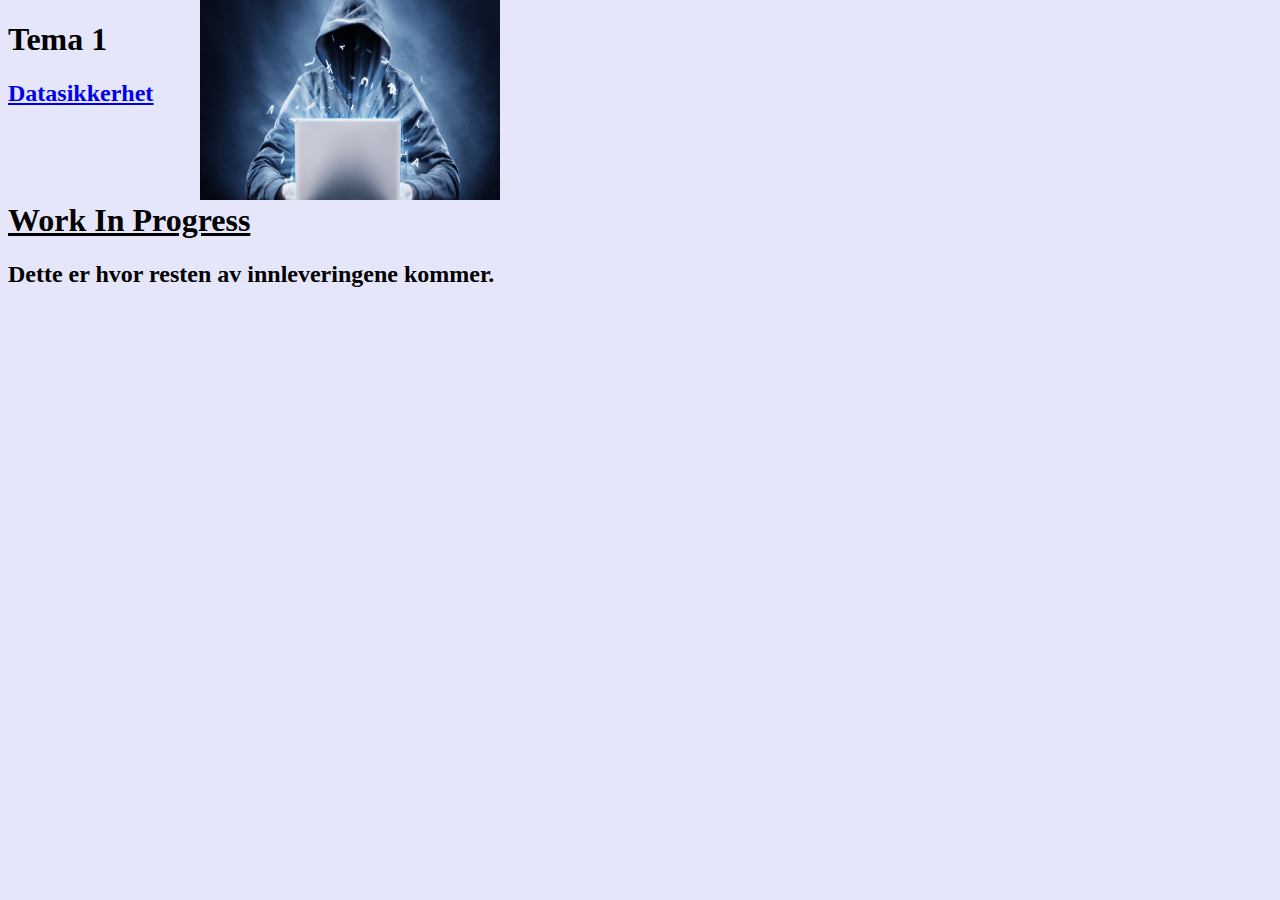
<file: index.html>
<!Doctype html>
<html>
<meta charset="UTF-8">
	<head>
	<link rel="stylesheet" href="style.css">
		<title>Innlevering HTML</title>

	</head>


	<body>
		<h1>Tema 1</h1> 
			<h2><u><a href="datasikkerhet/datasikkerhet.html">Datasikkerhet</a></u></h2>
			
			<div class="bilde1">
				<img src="bilde1.jpg" height="200" width="300">
			</div>
<br>
<br>
<br>
		<h1><u>Work In Progress</u></h1>
			<h2>Dette er hvor resten av innleveringene kommer.</h2>
	</body>


</html>
</file>
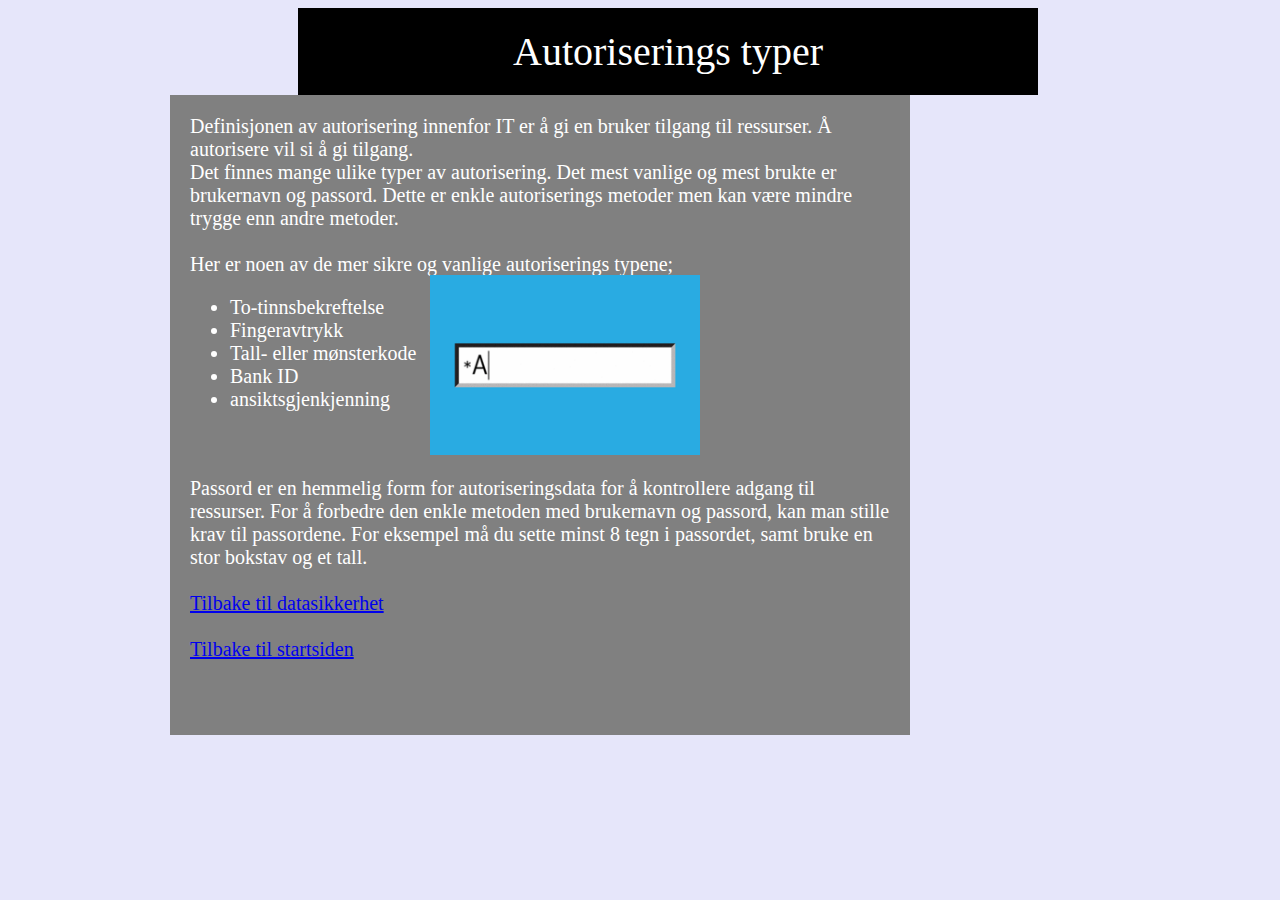
<file: datasikkerhet/autorisering.html>
<!Doctype html>
<html>
<meta charset="UTF-8">
	<head>
	<link rel="stylesheet" href="stil2.css">
		<title>Autoriserings typer</title>
	
	</head>
	
	
	<body>
		<header>
			<font color="white">Autoriserings typer</font>
		</header>
	
	
			<main>
				Definisjonen av autorisering innenfor IT er å gi en bruker tilgang til ressurser. Å autorisere vil si å gi tilgang. 
				<br>
				Det finnes mange ulike typer av autorisering. Det mest vanlige og mest brukte er brukernavn og passord. Dette er enkle 
				autoriserings metoder men kan være mindre trygge enn andre metoder. 
				<br>
				<br>
				Her er noen av de mer sikre og vanlige autoriserings typene; 
				<ul>
				<li>To-tinnsbekreftelse</li>
				<li>Fingeravtrykk</li>
				<li>Tall- eller mønsterkode</li>
				<li>Bank ID</li>
				<li>ansiktsgjenkjenning</li>
				</ul>
				<br>	
				<br>
					Passord er en hemmelig form for autoriseringsdata for å kontrollere adgang til ressurser.
					For å forbedre den enkle metoden med brukernavn og passord, kan man stille krav til passordene. For eksempel må du sette 
					minst 8 tegn i passordet, samt bruke en stor bokstav og et tall. 
				<br>
				<br>
				<a href="datasikkerhet.html">Tilbake til datasikkerhet</a>
				<br>
				<br>
				<a href="../index.html">Tilbake til startsiden</a>	
				<br>
				
				
				<div class="gif1">
			<img src="gif1.gif" height="180px">
			</div>
			</main>	
			
			
	
	</body>
	
</html>
</file>
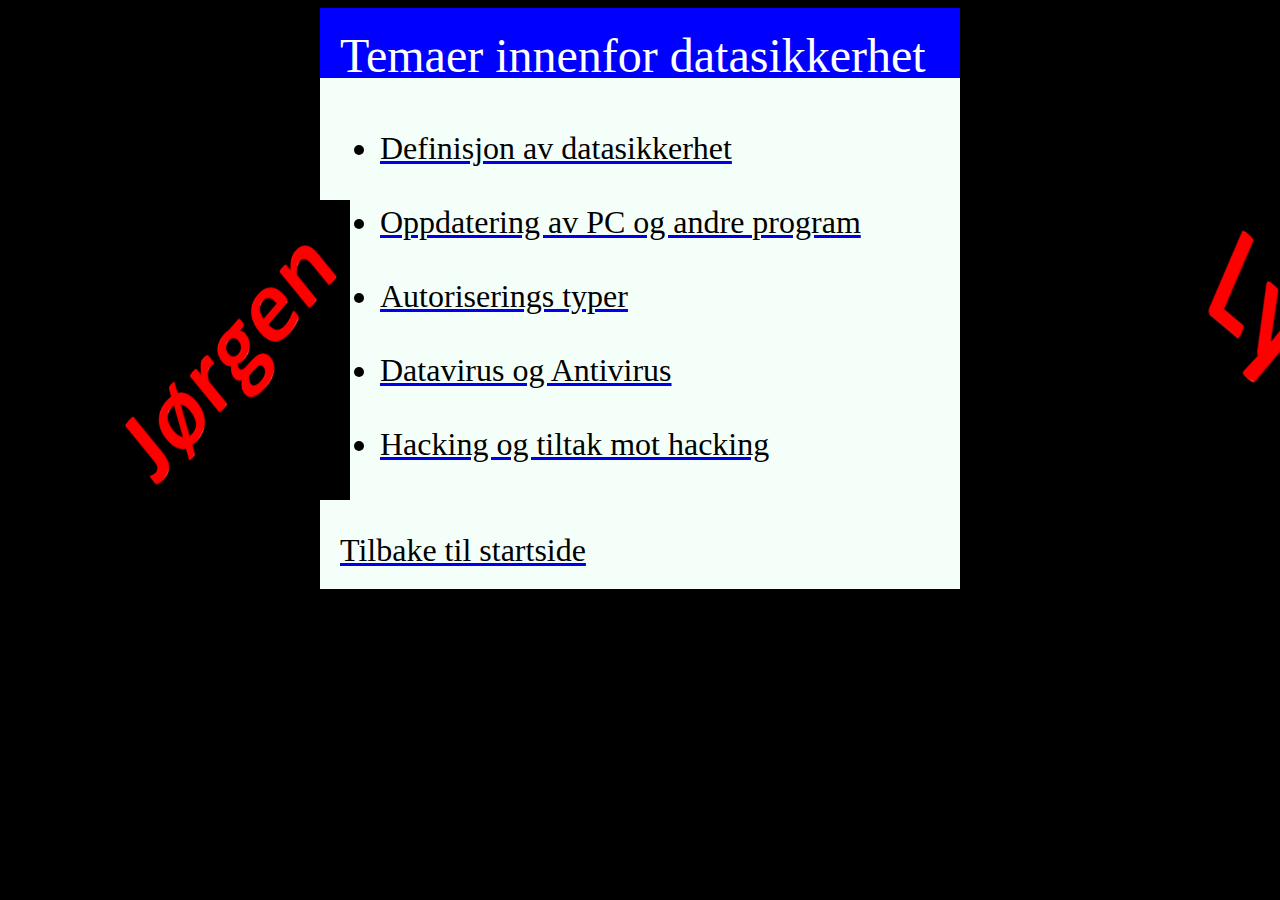
<file: datasikkerhet/datasikkerhet.html>
<!Doctype html>
<html>
<meta charset="UTF-8">
	<head>
	<link rel="stylesheet" href="stil1.css">
		<title>Datasikkerhet</title>
	</head>
	
	
	<body>
	<header>
	<font size="10">Temaer innenfor datasikkerhet</font>
	
	</header>
		<main>
			<font size="6">
			<ul>
				<li><a href="definisjon.html"><font color="black">Definisjon av datasikkerhet</font></a></li>
<br>
				<li><a href="oppdatering.html"><font color="black">Oppdatering av PC og andre program</font></a></li>
<br>
				<li><a href="autorisering.html"><font color="black">Autoriserings typer</font></a></li>
<br>
				<li><a href="virus.html"><font color="black">Datavirus og Antivirus</font></a></li>
<br>
				<li><a href="hacking.html"><font color="black">Hacking og tiltak mot hacking</font></a></li>
				</ul>
<br>
				<a href="../index.html"><font color="black">Tilbake til startside</font></a>
				
			<font>
		</main>
			
			<div class="bilde1">
				<img src="bilde4.png" height="300px" width="250px">
			</div>
			
			<div class="bilde2">
				<img src="bilde5.png" height="300px" width="250px">
			</div>
	</body>
	
	
</html>
</file>
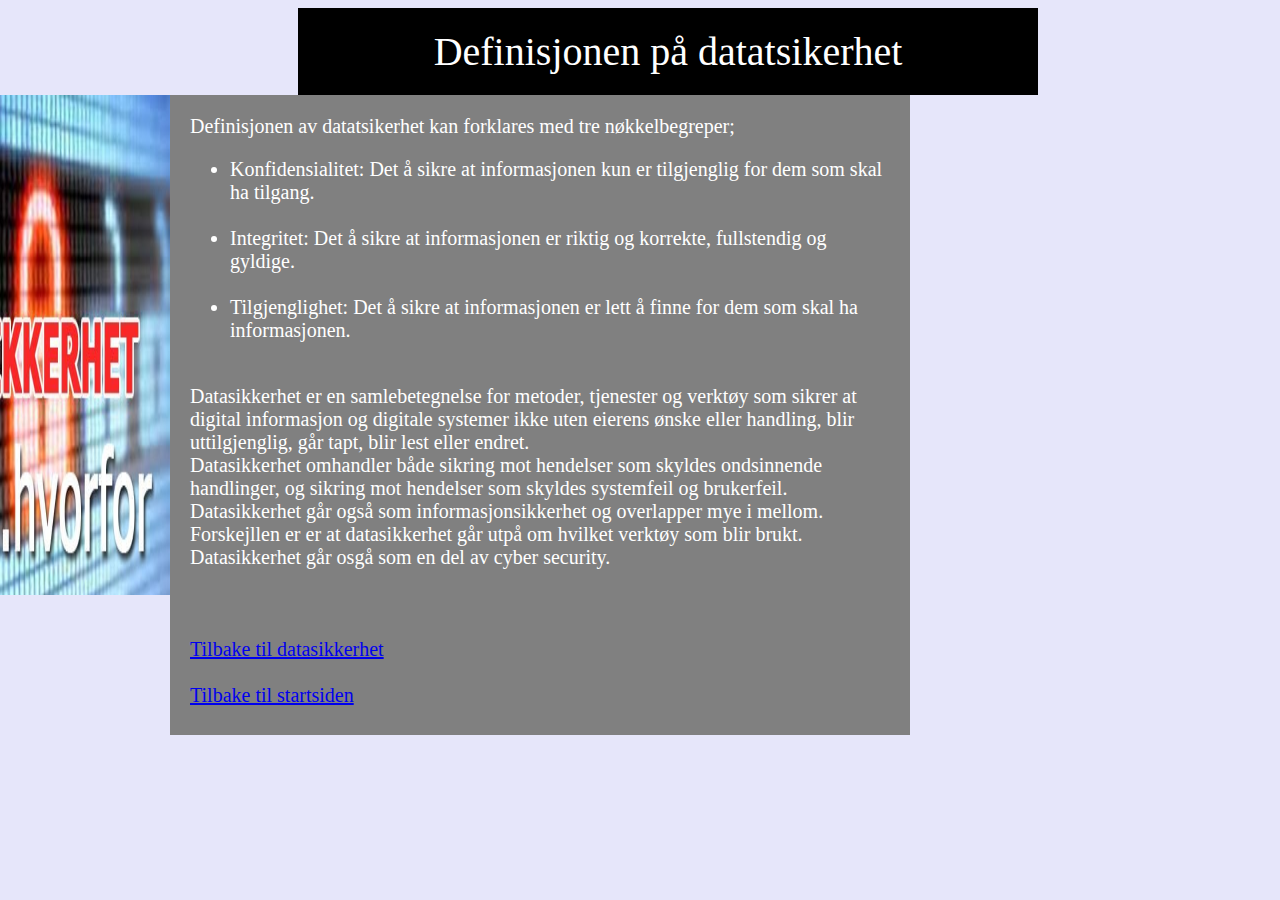
<file: datasikkerhet/definisjon.html>
<!Doctype html>
<html>
<meta charset="UTF-8">
	<head>
	<link rel="stylesheet" href="stil2.css">
	<title>Definisjon</title>
	</head>
	
	
	<body>
	<header>
	Definisjonen på datatsikerhet
	</header>
	</main>
	
		
	<main>
	Definisjonen av datatsikerhet kan forklares med tre nøkkelbegreper; 
<br><ul>
	<li>Konfidensialitet: Det å sikre at informasjonen kun er tilgjenglig for dem som skal ha tilgang.</li>
<br><li>Integritet: Det å sikre at informasjonen er riktig og korrekte, fullstendig og gyldige.</li>
<br><li>Tilgjenglighet: Det å sikre at informasjonen er lett å finne for dem som skal ha informasjonen.</li>
	</ul>
<br>

		Datasikkerhet er en samlebetegnelse for metoder, tjenester og verktøy som sikrer at digital informasjon og
		digitale systemer ikke uten eierens ønske eller handling, blir uttilgjenglig, går tapt, blir lest eller endret.
		<br>
		Datasikkerhet omhandler både sikring mot hendelser som skyldes ondsinnende handlinger, og sikring mot hendelser 
		som skyldes systemfeil og brukerfeil.
<br>
		Datasikkerhet går også som informasjonsikkerhet og overlapper mye i mellom. Forskejllen er er at datasikkerhet 
		går utpå om hvilket verktøy som blir brukt. Datasikkerhet går osgå som en del av cyber security.
<br>
<br>
<br>
<br>	<a href="datasikkerhet.html">Tilbake til datasikkerhet</a>
<br>
<br>	<a href="../index.html">Tilbake til startsiden</a>	

	<div class="bilde">
		<img src="bilde1.jpg" height="500px" width="300px">
		</div>
		
		
	</body>
	
	
	</html>
</file>
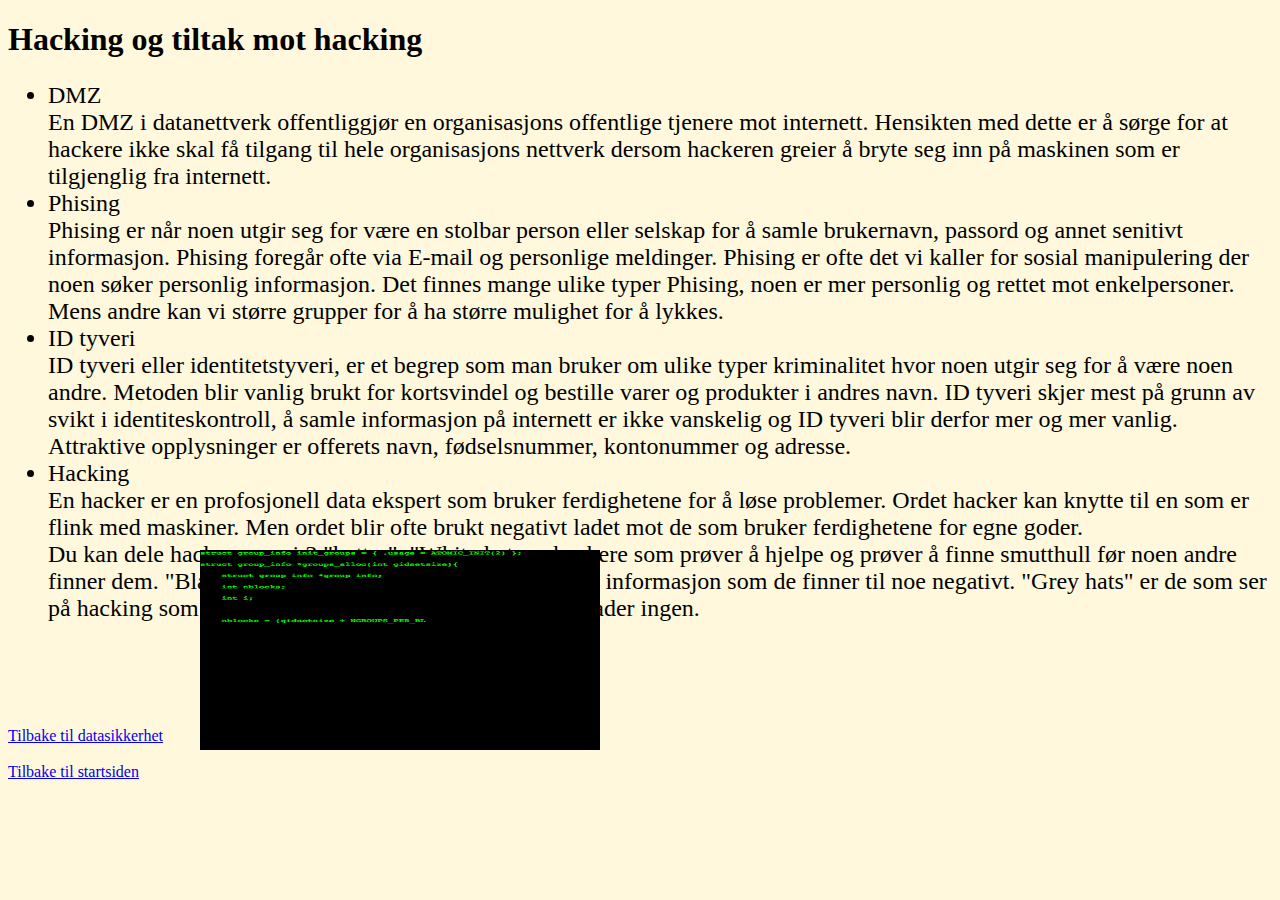
<file: datasikkerhet/hacking.html>
<!Doctype html>
<html>
<meta charset="UTF-8">


	<head>
		<link rel="stylesheet" href="stil4.css">
		<title>Hacking og tiltak mot hacking</title>
	</head>
	
	
	<body>
		<h1>Hacking og tiltak mot hacking</h1>
			
			<font size="5">
				<ul>
					<li>DMZ</li>
					En DMZ i datanettverk offentliggjør en organisasjons offentlige tjenere mot internett. Hensikten med dette er å sørge for at hackere 
					ikke skal få tilgang til hele organisasjons nettverk dersom hackeren greier å bryte seg inn på maskinen som er tilgjenglig fra internett.					
					
					<li>Phising</li>
					Phising er når noen utgir seg for være en stolbar person eller selskap for å samle brukernavn, passord og annet senitivt informasjon. 
					Phising foregår ofte via E-mail og personlige meldinger. Phising er ofte det vi kaller for sosial manipulering der noen søker personlig informasjon. 
					Det finnes mange ulike typer Phising, noen er mer personlig og rettet mot enkelpersoner. Mens andre kan vi større grupper for å ha større mulighet for å lykkes.
					
					<li>ID tyveri</li>
					ID tyveri eller identitetstyveri, er et begrep som man bruker om ulike typer kriminalitet hvor noen utgir seg for å være noen andre. 
					Metoden blir vanlig brukt for kortsvindel og bestille varer og produkter i andres navn. 
					ID tyveri skjer mest på grunn av svikt i identiteskontroll, å samle informasjon på internett er ikke vanskelig og ID tyveri blir derfor 
					mer og mer vanlig. Attraktive opplysninger er offerets navn, fødselsnummer, kontonummer og adresse. 
					
					<li>Hacking</li>
					En hacker er en profosjonell data ekspert som bruker ferdighetene for å løse problemer. Ordet hacker kan knytte til en som er flink med maskiner. 
					Men ordet blir ofte brukt negativt ladet mot de som bruker ferdighetene for egne goder. 
					<br>
					Du kan dele hackere opp i 3 "hatter". "White hats er hackere som prøver å hjelpe og prøver å finne smutthull før noen andre finner dem. 
					"Black hats" er hackere som stjeler og bruker informasjon som de finner til noe negativt. "Grey hats" er de som ser på hacking som en hobby
					og gjør det kun for moro og skader ingen. 
 				</ul>
			</font>
	<br>
	<br>		<div class="gif2">
				<img src="gif2.gif" height="200" width="400">
				</div>
	<br>		
	<br>
				<a href="datasikkerhet.html">Tilbake til datasikkerhet</a>		
	<br>
	<br>
	
				<a href="../index.html">Tilbake til startsiden</a>	
			<br>
	</body>


</html>
</file>
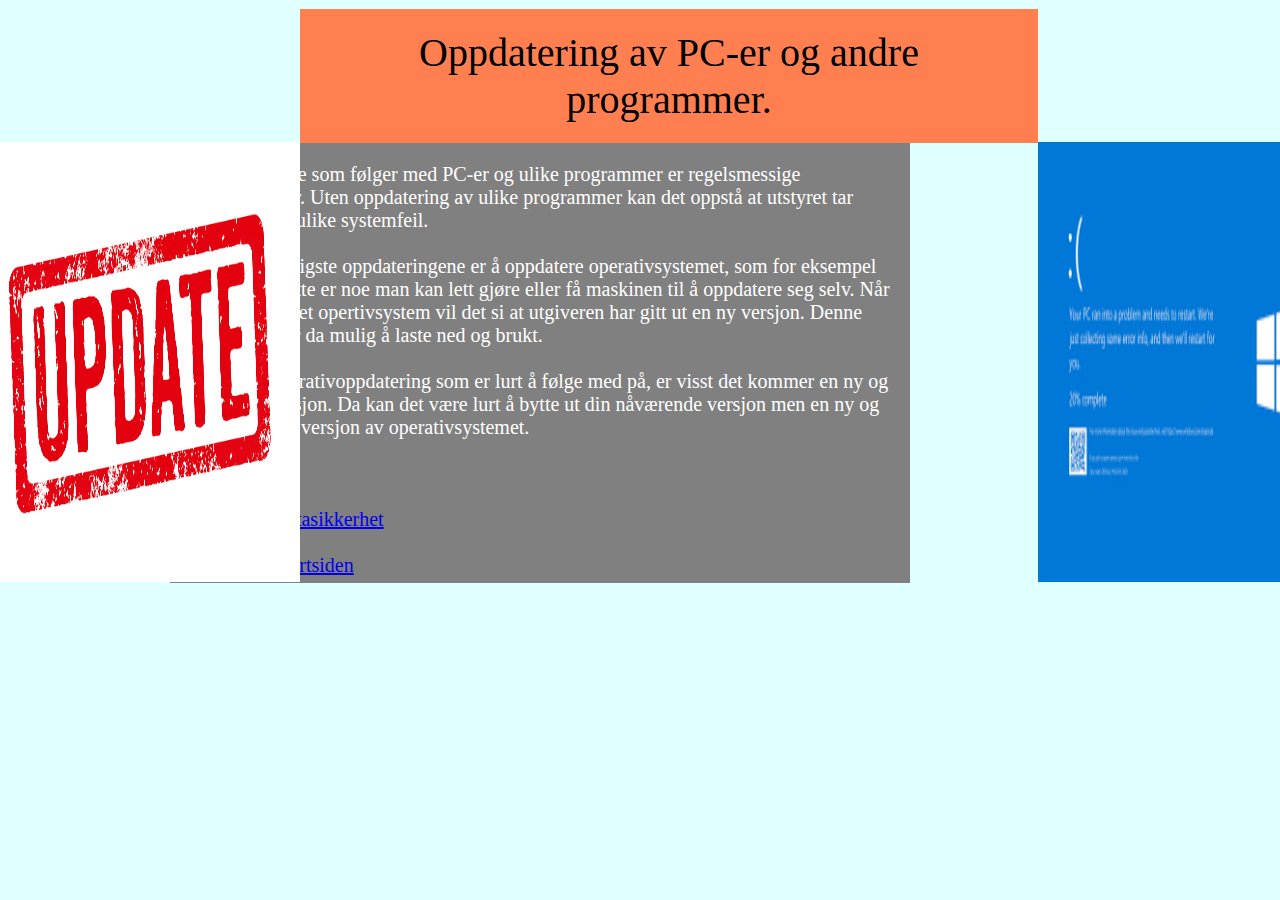
<file: datasikkerhet/oppdatering.html>
<!Doctype html>
<html>
<meta charset="UTF-8">
	<head>
		<link rel="stylesheet" href="stil3.css">
		<title>Oppdatering av PC</title>
	
	</head>
		<header>
			Oppdatering av PC-er og andre programmer. 
		</header>
	
	<body>
		<main>
			En av rutinene som følger med PC-er og ulike programmer er regelsmessige oppdateringer. Uten oppdatering av ulike programmer kan 
			det oppstå at utstyret tar lengre tid og ulike systemfeil.
			<br> 
			<br>
			En av de vanligste oppdateringene er å oppdatere operativsystemet, som for eksempel windows. Dette er noe man kan lett gjøre eller 
			få maskinen til å oppdatere seg selv. Når du oppdatere et opertivsystem vil det si at utgiveren har gitt ut en ny versjon. 
			Denne versjonen blir da mulig å laste ned og brukt. 
			<br>
			<br>			
			En annen operativoppdatering som er lurt å følge med på, er visst det kommer en ny og forbedret versjon. Da kan det være lurt å bytte ut din
			nåværende versjon men en ny og mer moderne versjon av operativsystemet.
			<br>
			<br>
			<br>
			<br>	
			<a href="datasikkerhet.html">Tilbake til datasikkerhet</a>
			<br>
			<br>
			<a href="../index.html">Tilbake til startsiden</a>	
		</main>
		
		<div class="bilde1">
		<img src="bilde2.jpg" height="440px" width="310px">
		</div>
		<div class="bilde2">
		<img src="bilde3.jpg" height="440px" width="290px">
		<div>
	
	</body>
</html>
</file>
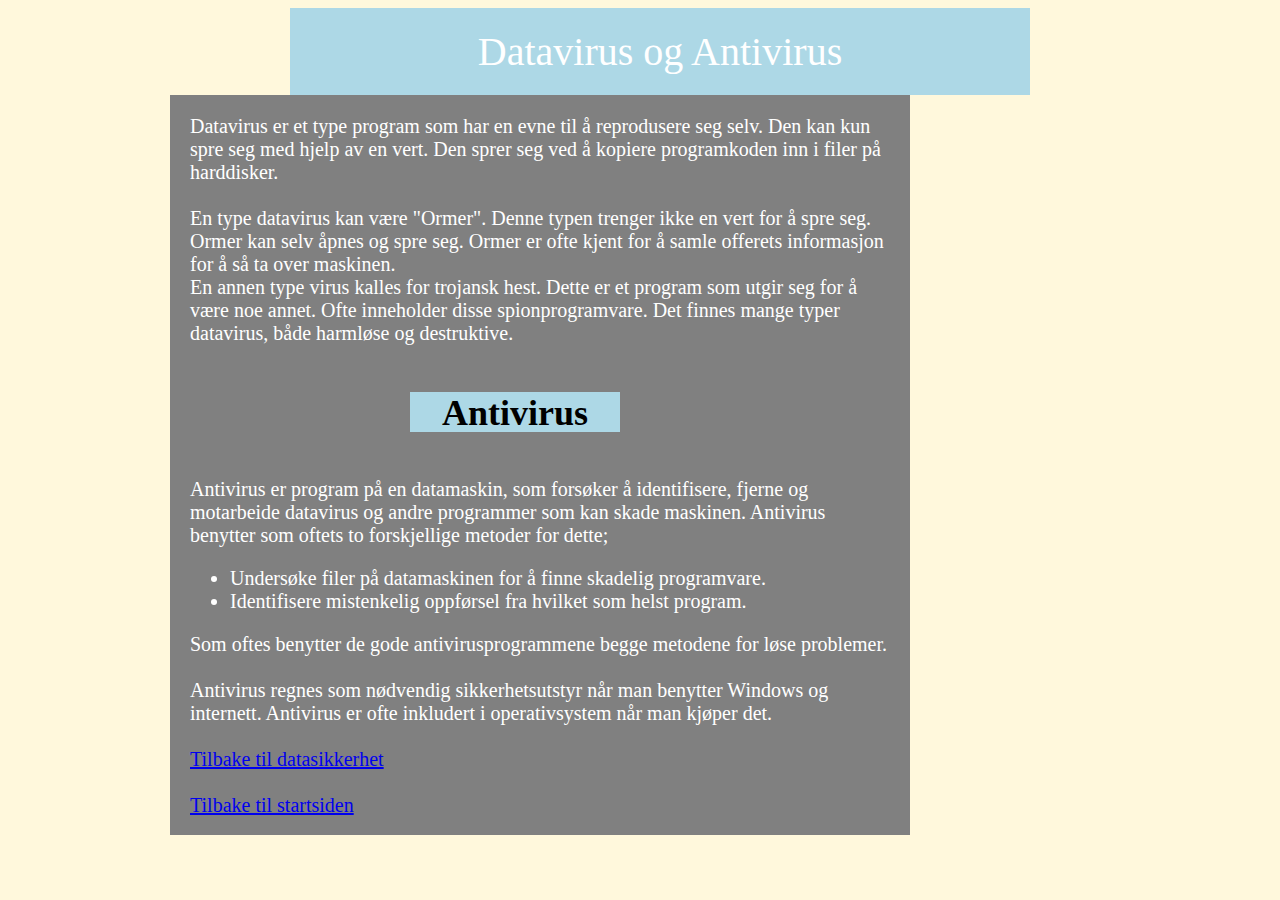
<file: datasikkerhet/virus.html>
<!Doctype html>
<html>
<meta charset="UTF-8">
	<head>
		<link rel="stylesheet" href="stil4.css">
		<title>Datavirus og Antivirus</title>
	</head>
	
	
	
	<body>
		<header>	
			Datavirus og Antivirus
		</header>
	
		<main>
				Datavirus er et type program som har en evne til å reprodusere seg selv. Den kan kun spre seg med hjelp av en vert.
				Den sprer seg ved å kopiere programkoden inn i filer på harddisker. 
				<br> 
				<br>
				En type datavirus kan være "Ormer". Denne typen trenger ikke en vert for å spre seg. Ormer kan selv åpnes og spre seg. 
				Ormer er ofte kjent for å samle offerets informasjon for å så ta over maskinen.
				<br>
				En annen type virus kalles for trojansk hest. Dette er et program som utgir seg for å være noe annet. Ofte inneholder disse spionprogramvare.
				Det finnes mange typer datavirus, både harmløse og destruktive. 
				
			<br>	
			<br>
				<div class="h1">
					<h1>Antivirus</h1>
				</div>
			<br>
			<br>
					Antivirus er program på en datamaskin, som forsøker å identifisere, fjerne og motarbeide datavirus og andre programmer som kan skade maskinen.
					Antivirus benytter som oftets to forskjellige metoder for dette; 
					<ul>
						<li>Undersøke filer på datamaskinen for å finne skadelig programvare.</li>
						<li>Identifisere mistenkelig oppførsel fra hvilket som helst program.</li>
					</ul>
					Som oftes benytter de gode antivirusprogrammene begge metodene for løse problemer. 
					<br>
					<br>
					Antivirus regnes som nødvendig sikkerhetsutstyr når man benytter Windows og internett. Antivirus er ofte inkludert i operativsystem når man kjøper det.
			<br>
			<br>
				<a href="datasikkerhet.html">Tilbake til datasikkerhet</a>
			<br>
			<br>
				<a href="../index.html">Tilbake til startsiden</a>	
			<br>
		</main>
	
	</body>
	
	
	
</html>
</file>
<file: style.css>
body{
		background-color:lavender;
	
	
}




.bilde1{
		position:absolute;
		left:200px;
		top:0px;
		
	
	
	
}
</file>
<file: datasikkerhet/stil2.css>
body{
	background-color:lavender;
	
	
}


header{
	width:700px;
	background-color:black;
	margin-left:290px;
	padding:20px;
	font-size:40px;
	text-align:center;
	color:white;
	
	
}

main{	
		font-size:20px;
		width:700px;
		height:600px;
		position:relative;
		right:100px;
		background-color:grey;
		padding:20px;
		margin:auto;
		color:white;
}


.bilde{ 
	position:absolute;
	left:-310px;
	top:-10px;
	height:100px;
	width:100px;
	padding:10px;
	
	
}

.gif1{
	position:absolute;
	left:260px;
	top:180px;
	
}
</file>
<file: datasikkerhet/stil1.css>
body{
		background-color:black;
	
	
}

header{
		width:600px;
		height:30px;
		background-color:blue;
		padding:20px;
		color:white;
		margin:auto;
}

main{
		width:600px;
		height:auto;
		background-color:mintcream;
		padding:20px;
		margin:auto;
		color:black;
	
}	



.bilde1{
		position:absolute;
		top:200px;
		left:100px;
	
}


.bilde2{
		position:absolute;
		top:200px;
		left:1200px;
	
}
</file>
<file: datasikkerhet/stil4.css>
body{
	background-color:cornsilk;
	
	
}


header{
	width:700px;
	color:white;
	margin-left:282px;
	padding:20px;
	font-size:40px;
	background-color:lightblue;
	text-align:center;

	
}

main{	
		font-size:20px;
		width:700px;
		height:700px;
		position:relative;
		right:100px;
		background-color:grey;
		padding:20px;
		margin:auto;
		color:white;
}


.h1{	
	width:210px;
	height:40px;
	color:black;
	margin-left:220px;
	font-size:18px;
	background-color:lightblue;
	text-align:center;

	

}



.gif2{
	position:absolute;
	left:200px;
	top:550px;
	
	
	
	
}
</file>
<file: datasikkerhet/stil3.css>
body{
	background-color:lightcyan;
	padding-bottom:40px;
	border: 1px solid transparent;
	
}


header{
	background:coral;
	width:698px;
	color:black;
	margin-left:291px;
	left:100px;
	padding:20px;
	font-size:40px;
	text-align:center;
	
	
}

main{	
		font-size:20px;
		width:700px;
		height:400px;
		position:relative;
		right:100px;
		background-color:grey;
		padding:20px;
		margin:auto;
		color:white;
}

.bilde1{			
		position:absolute;
		top:142px;
		left:-10px;
}


.bilde2{
		position:absolute;
		top:142px;
		left:1038px;
	
	
}
</file>
